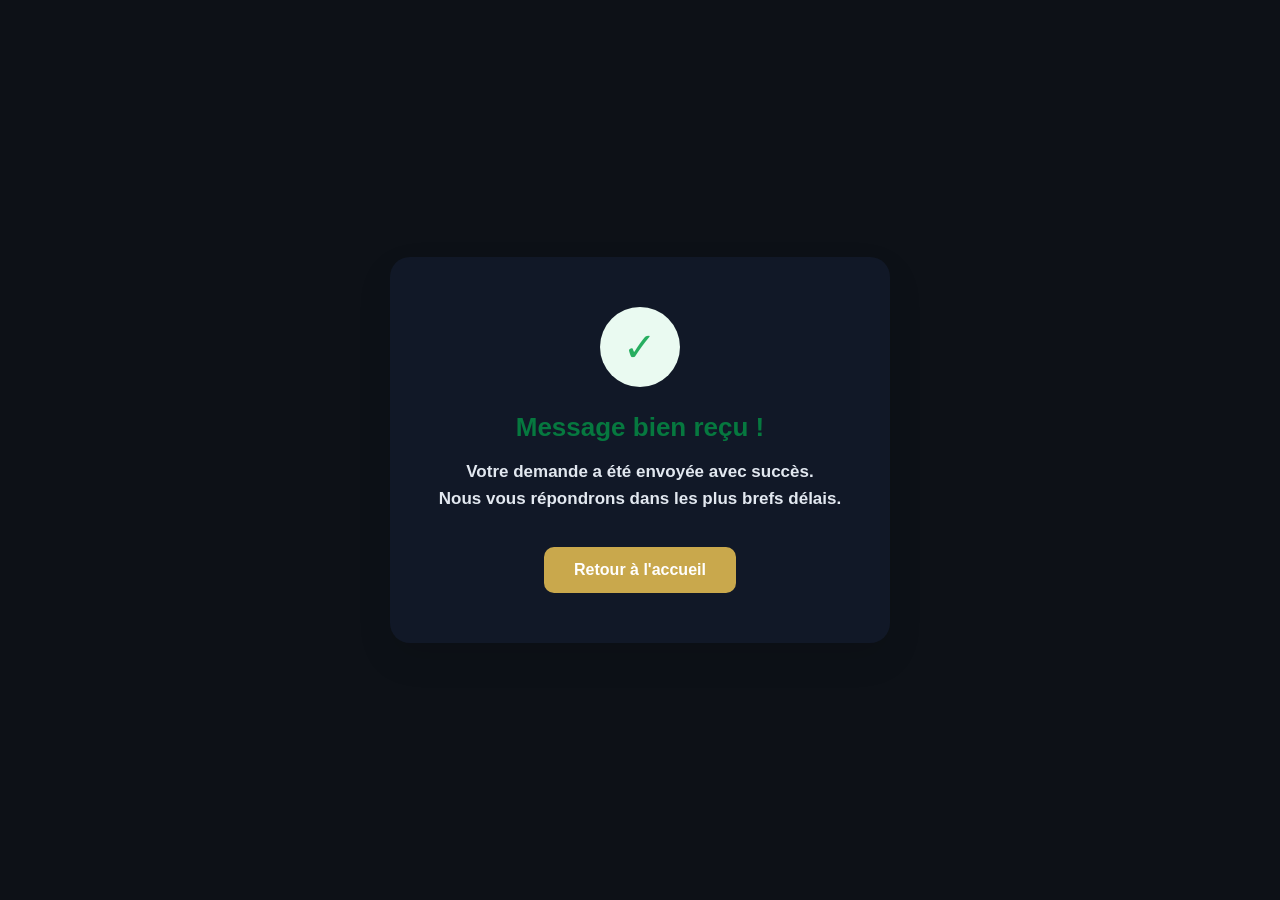
<file: success.html>
<!DOCTYPE html>
<html lang="fr">
<head>
    <meta charset="UTF-8">
    <meta name="viewport" content="width=device-width, initial-scale=1.0">
    <title>Message Envoyé - Succès</title>
    <link rel="stylesheet" href="success.css">
</head>
<body>

    <div class="container">
        <div class="icon-box">✓</div>
        
        <h1>Message bien reçu !</h1>
        
        <p>Votre demande a été envoyée avec succès. <br>  Nous vous répondrons dans les plus brefs délais.</p>
        
        <a href="index.html" class="btn-back">Retour à l'accueil</a>
    </div>

</body>
</html>
</file>
<file: success.css>
/* Reset de base */
        * {
            margin: 0;
            padding: 0;
            box-sizing: border-box;
            font-family: 'Segoe UI', Roboto, Helvetica, Arial, sans-serif;
        }

        body {
            min-height: 100vh;
            display: flex;
            align-items: center;
            justify-content: center;
            background: #0d1117;
            padding: 20px; /* Évite que le conteneur touche les bords sur mobile */
        }

        .container {
            background: #111827;
            padding: 50px 30px;
            border-radius: 20px;
            box-shadow: 0 15px 35px rgba(0, 0, 0, 0.1);
            text-align: center;
            max-width: 500px;
            width: 100%;
            animation: fadeIn 0.8s ease-out;
        }

        @keyframes fadeIn {
            from { opacity: 0; transform: scale(0.95); }
            to { opacity: 1; transform: scale(1); }
        }

        .icon-box {
            width: 80px;
            height: 80px;
            background: #eafaf1;
            color: #27ae60;
            border-radius: 50%;
            display: flex;
            align-items: center;
            justify-content: center;
            font-size: 40px;
            margin: 0 auto 25px;
        }

        h1 {
            font-size: 26px;
            color: #06783f;
            margin-bottom: 15px;
        }

        p {
            font-size: 17px;
            color: #e2e8f0;
            line-height: 1.6;
            margin-bottom: 35px;
            font-weight: 600;
        }

        .btn-back {
            display: inline-block;
            text-decoration: none;
            background-color: #c9a84c;
            color: white;
            padding: 14px 30px;
            border-radius: 10px;
            font-weight: 600;
            width: auto;
            transition: all 0.3s ease;
        }

        .btn-back:hover {
            background-color: #937931;
            box-shadow: 0 5px 15px rgba(0, 123, 255, 0.3);
        }

        /* ================= MEDIA QUERIES (MOBILE) ================= */
        
        @media (max-width: 480px) {
            .container {
                padding: 40px 20px;
            }

            .icon-box {
                width: 70px;
                height: 70px;
                font-size: 35px;
            }

            h1 {
                font-size: 22px;
            }

            p {
                font-size: 15px;
            }

            .btn-back {
                width: 100%; /* Le bouton prend toute la largeur sur petit écran */
                padding: 16px;
            }
        }
</file>
